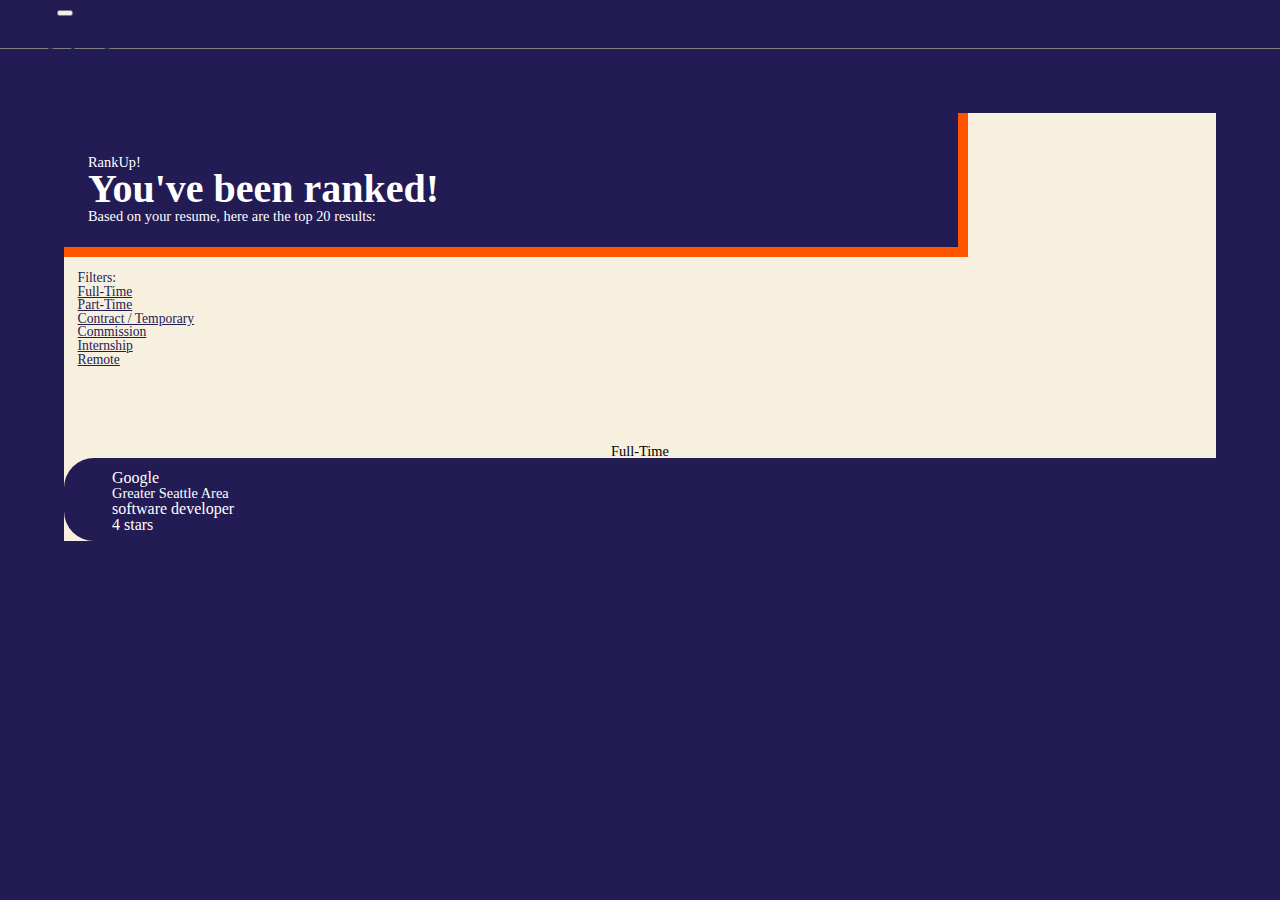
<file: web/search.html>
<!DOCTYPE HTML>

<head>
  <link href="css/reset.css" rel="stylesheet">
  <link href="https://stackpath.bootstrapcdn.com/bootstrap/4.1.3/css/bootstrap.min.css" rel="stylesheet" integrity="sha384-MCw98/SFnGE8fJT3GXwEOngsV7Zt27NXFoaoApmYm81iuXoPkFOJwJ8ERdknLPMO"
    crossorigin="anonymous">
  <link rel="stylesheet" href="https://use.fontawesome.com/releases/v5.4.1/css/all.css" integrity="sha384-5sAR7xN1Nv6T6+dT2mhtzEpVJvfS3NScPQTrOxhwjIuvcA67KV2R5Jz6kr4abQsz"
    crossorigin="anonymous">
  <link href="css/base.css" rel="stylesheet">
  <link href="css/search.css" rel="stylesheet">
  <meta name="viewport" content="width=device-width, initial-scale=1">
</head>

<body>
  <nav class="navbar navbar-dark navbar-expand-md bg-faded justify-content-center fixed-top">
    <a href="/" class="navbar-brand d-flex w-50 mr-auto text-uppercase text-white">RankUp</a>
    <button class="navbar-toggler text-white" type="button" data-toggle="collapse" data-target="#collapsingNavbar3">
      <span class="navbar-toggler-icon"></span>
    </button>
    <div class="navbar-collapse collapse w-100" id="collapsingNavbar3">
      <ul class="nav navbar-nav ml-auto w-100 justify-content-end">
        <li class="nav-item">
          <a class="nav-link text-uppercase text-white" href="#">how it works</a>
        </li>
        <li class="nav-item">
          <a class="nav-link text-uppercase text-white" href="#">signup / login</a>
        </li>
      </ul>
    </div>
  </nav>
  <main>
    <div class="container purple-outside">
      <div class="purple-box d-inline-block">
        <p>RankUp!</p>
        <h1>You've been ranked!</h1>
        <p>Based on your resume, here are the top 20 results:</p>
      </div>
      <div class="filters d-inline-block">
        <strong>Filters:</strong><br />
        <a href="#">Full-Time</a><br />
        <a href="#">Part-Time</a><br />
        <a href="#">Contract / Temporary</a><br />
        <a href="#">Commission</a><br />
        <a href="#">Internship</a><br />
        <a href="#">Remote</a><br />
      </div>
    </div>
    <section>
      <div class="container row job">
        <div class="employment-type col- d-inline-block">
          <i class="fas fa-bookmark"></i>
          <p>Full-Time</p>
        </div>
        <div class="col-md">
          <div class="purple-job-beam col-lg d-inline-block">
            <div class="d-inline-block">
              <strong>Google</strong>
              <p>Greater Seattle Area</p>
            </div>
            <div class="d-inline-block text-uppercase">
              <strong>software developer</strong>
              <div class="d-inline-block">
                4 stars
              </div>
            </div>
          </div>
        </div>
      </div>
  </main>
  <script src="https://code.jquery.com/jquery-3.3.1.min.js" integrity="sha256-FgpCb/KJQlLNfOu91ta32o/NMZxltwRo8QtmkMRdAu8="
    crossorigin="anonymous">
    </script>
  <script src="https://stackpath.bootstrapcdn.com/bootstrap/4.1.3/js/bootstrap.bundle.min.js" integrity="sha384-pjaaA8dDz/5BgdFUPX6M/9SUZv4d12SUPF0axWc+VRZkx5xU3daN+lYb49+Ax+Tl"
    crossorigin="anonymous"></script>
</body>
</file>
<file: web/css/base.css>
body {
  background-color:#F7F0DE;
}
main {
  /* min-height: 75rem; */
  padding-top: 2rem;
  margin: 4em;
  font-family: "Avenir Next" 
}
nav {
  border-bottom: solid gray 1px;
  background-color: #231B54;
}
.navbar-nav > li{
  margin-left:2.25em;
  margin-right:2.25em;
}

.navbar-toggler{
  color:white;
}
p {
  font-size: 24px;
}
h1 {
  font-family: "Avenir Next" !important;
  font-size: 48px;
  font-weight: bold;
  color: #231B54;
}
@media only screen and (min-width: 750px) {
  main {
    padding-top: 4.5rem;
  }
  h1 {
    font-size:64px;
  }
}
</file>
<file: web/css/search.css>
body, .purple-box {
  background-color: #231B54;
}

main {
  padding-top:0;
  background-color:#F7F0DE;
}

section {
  margin:2em auto;
}
.purple-box {
  color:white;
  padding:2.6em 4em 1.5em 1.5em;
  border:#FF5500 solid;
  border-width: 0 10px 10px 0;
  width:70%;
}

.filters {
  padding:1em;
  background-color:#F7F0DE;
  width:20%;
  font-size:.85em;
}

.purple-outside {
  margin-left:0;
  padding-left:0;
}
h1 {
  color: white;
  font-size:2.5em;
}

p {
  font-size: .9em;
}

.filters > p,strong,a {
  color:#231B54;
}

.purple-job-beam {
  background-color: #231B54;
  padding:.75em 0 .5em 3em;
  border-radius: 30px 0 0 30px;
  /* align-content: right; */

}
.purple-job-beam * {
  color:white;
}

.fa-bookmark {
  color:#FF5500;
  font-size:2em;
  text-align:center;
  margin:1em;
}

.employment-type {
  text-align:center;
}
</file>
